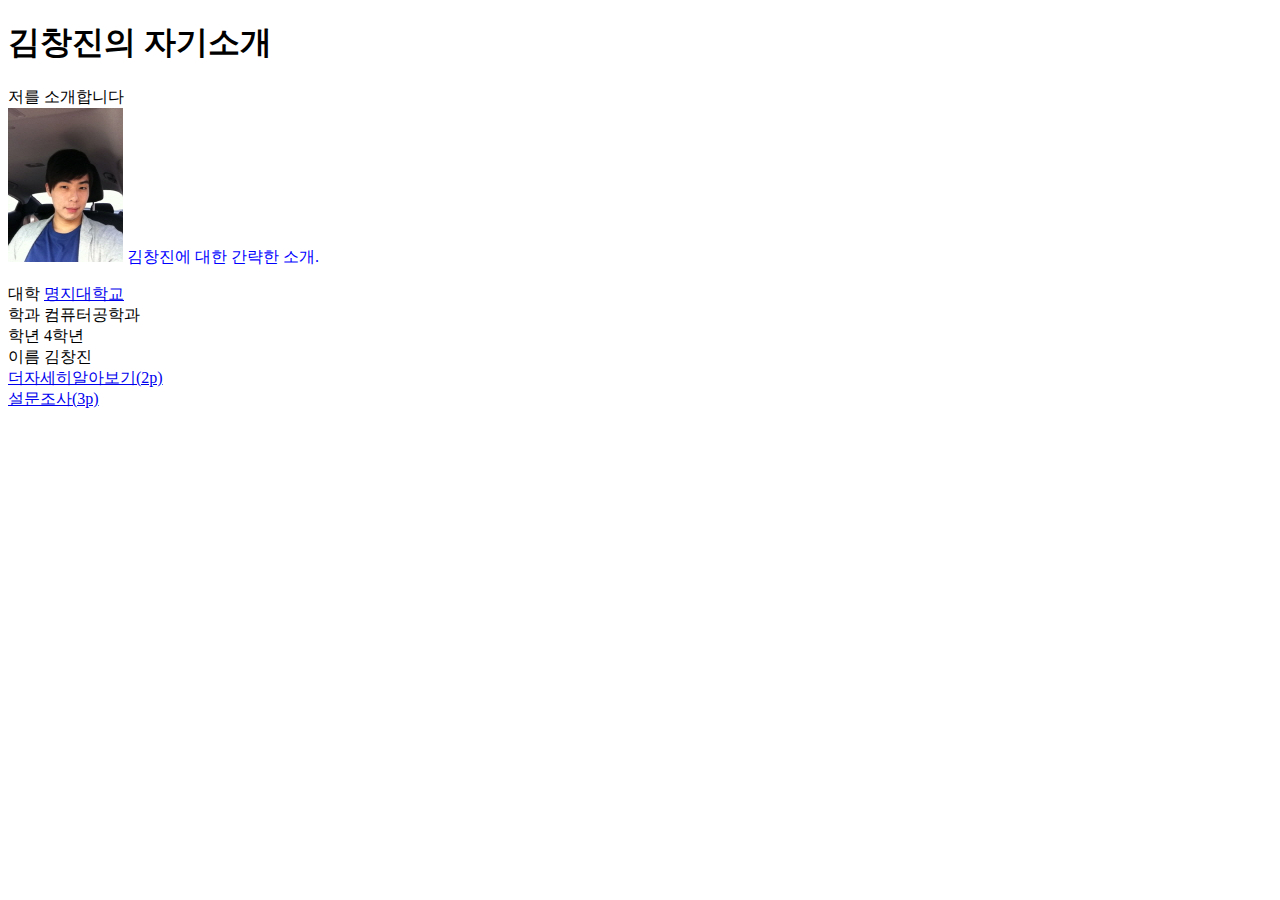
<file: index.html>
<!DOCTYPE html>
<html lang="ko"> 

	<head>
		<meta charset="utf-8">
		<title></title>
	</head>

	<body>
		<h1>김창진의 자기소개</h1>
			<p>
				저를 소개합니다 <br/>

		<img src="image/사진.jpg" alt="사진">
		<span style=color:blue;font-size:12pt>
			김창진에 대한 간략한 소개.
		</span>
	</p>

		대학 <a href="http://www.mju.ac.kr" target="_blank">명지대학교</a><br/>
	 학과 컴퓨터공학과<br/>
	학년 4학년<br/>
	이름  김창진<br/>
	<span style="font-size:12pt">
		<a href="index2.html" target="_blank">더자세히알아보기(2p)</a><br/>
		<a href="index.html" target="_blank">설문조사(3p)</a><br/>
		</span>

	</body>
    
</html>
</file>
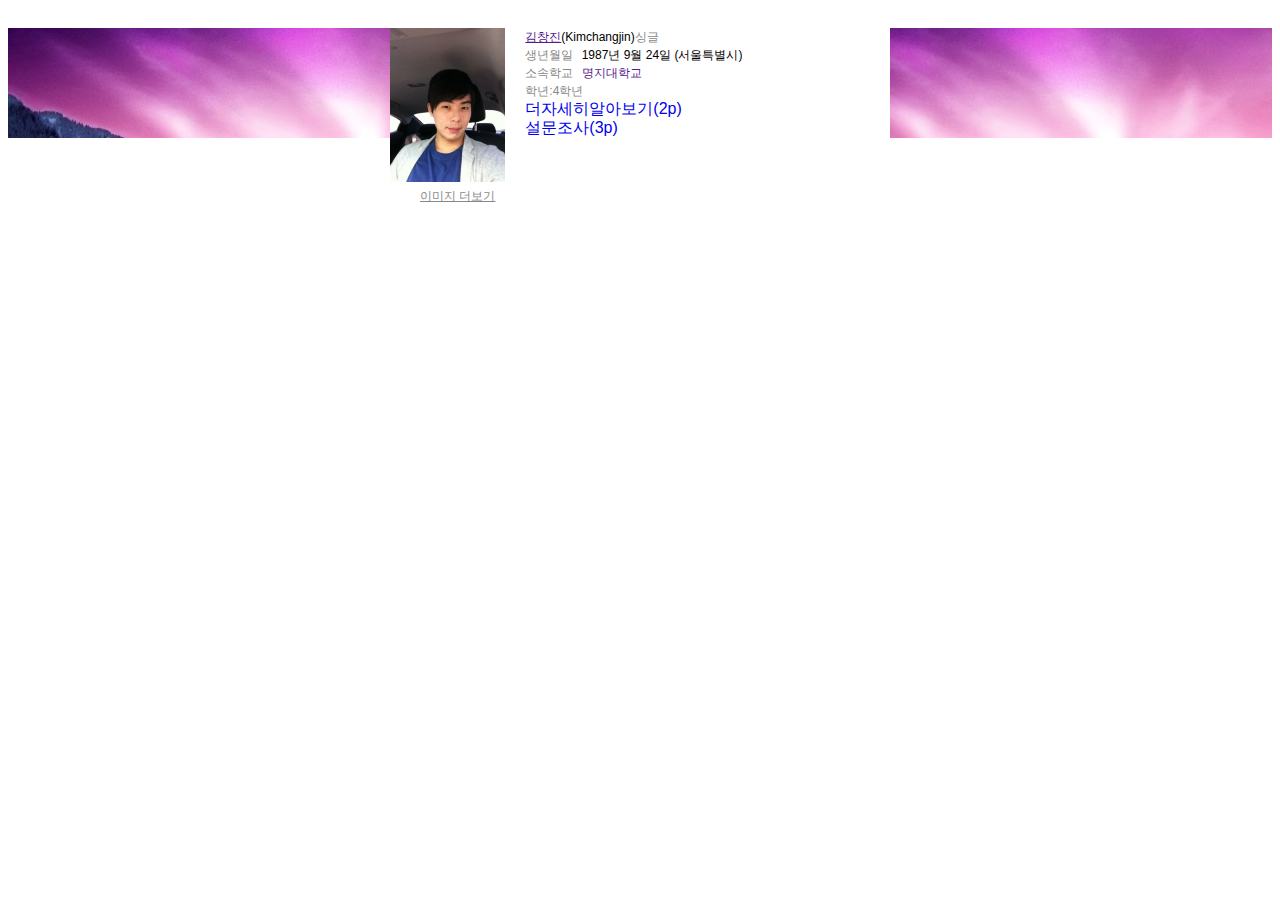
<file: index1.html>
<!DOCTYPE html>
<html lang="ko"> 
<head>
	<meta charset="utf-8">
	<title>자기소개</title>
	<link href="./stylesheet/s1.css" rel="stylesheet" type="text/css">

	</head>
	<body>
		<div id="wrap">
			<div id="left">
			<img src="./image/사진.jpg"><br>
			<a href=""> 이미지 더보기</a>
		</div>
		
		<div id="right">
			<div id="right_top">
				<a href="">김창진</a>(Kimchangjin)<span class="gray">싱글</span>
			</div>

			<div id="right_middle">
				<span class="gray">생년월일</span> 1987년 9월 24일 (서울특별시)<br>
				<span class="gray">소속학교</span> <a href="">명지대학교</a><br>
				<span class="gray">학년:4학년</span> <br>
				<span style="font-size:12pt">
		<a href="index2.html" target="_blank">더자세히알아보기(2p)</a><br/>
		<a href="index3.html" target="_blank">설문조사(3p)</a><br/>
		</span>				
			</div>
		</div>		 
	</div>

</body>
</html>
</file>
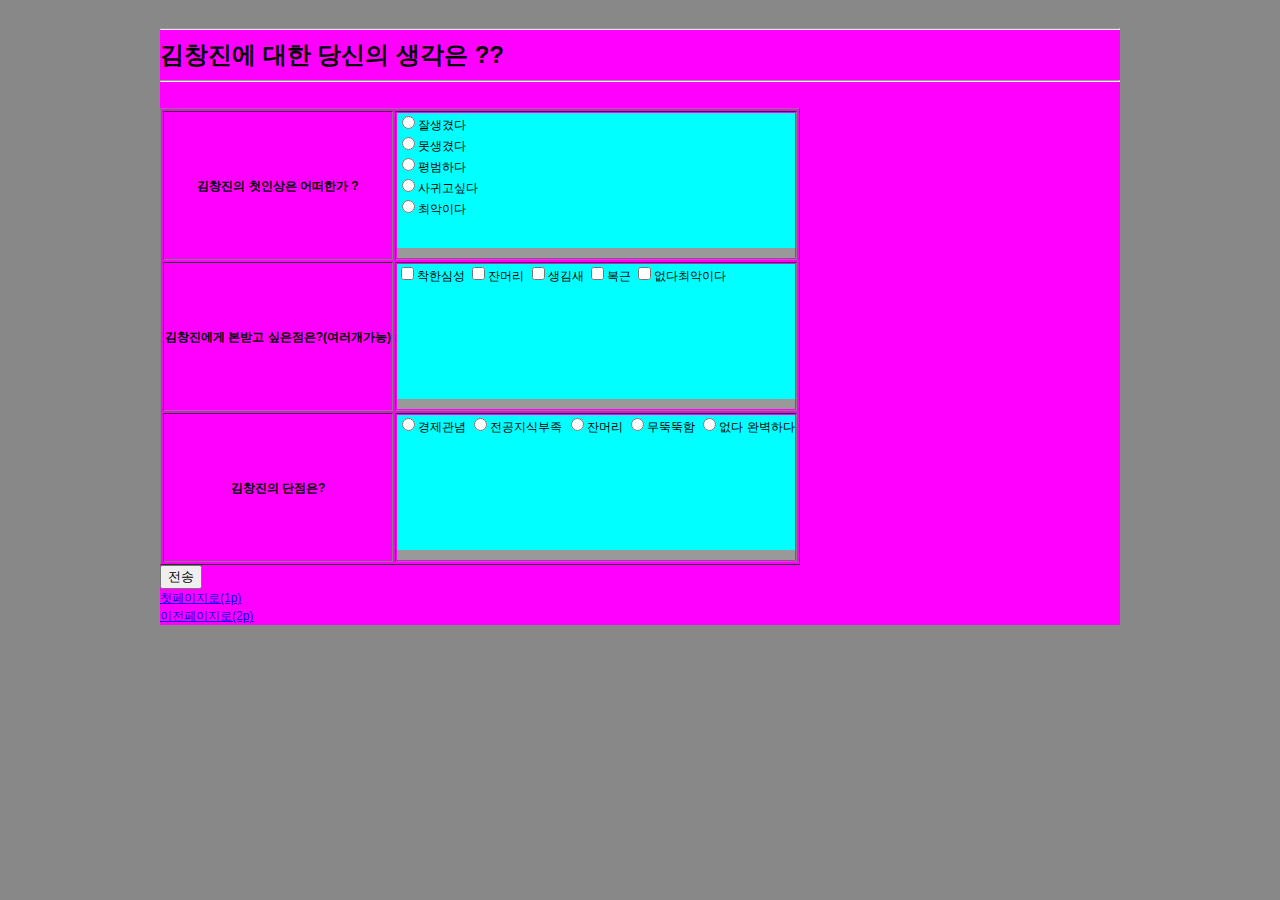
<file: index13.html>
<!DOCTYPE html>
<html lang="ko"> 
	<head>
		 <meta charset="utf-8">
		 <title>설문조사</title>
		 <link href="./stylesheet/s3.css"rel="stylesheet"type="text/css">
		</head>

	<div id="wrap"><body>   
 
    
	
	
<hr>
<h1>김창진에 대한 당신의 생각은 ??</h1> 
<hr>
		
		<form action="#" method="post">
			<table border="1">
				
				<tr>
					
					<div id="top"><th>김창진의 첫인상은 어떠한가 ?</th></div>
					<td>
						<div id="header"><input type="radio" name="sub" >잘생겼다 <br>
						<input type="radio" name="sub" >못생겼다 <br>
						<input type="radio" name="sub" >평범하다 <br>
						<input type="radio" name="sub" >사귀고싶다 <br>
						<input type="radio" name="sub" >최악이다 <br></div>
						

					</td>
				</tr>
				<tr>

					<th>김창진에게 본받고 싶은점은?(여러개가능)</th>
					<td>
						<div id="middle"><input type="checkbox" name="sub">착한심성 
						<input type="checkbox" name="sub">잔머리 
						<input type="checkbox" name="sub">생김새 
						<input type="checkbox" name="sub">복근 
						<input type="checkbox" name="sub">없다최악이다</div>
						

					</td>
				</tr>

			
				
				
					<tr>
					<th>김창진의 단점은? </th>
					<td>
						<div id="bottom"><input type="radio" name="sub">경제관념 
						<input type="radio" name="sub">전공지식부족
						<input type="radio" name="sub">잔머리 
						<input type="radio" name="sub">무뚝뚝함 
						<input type="radio" name="sub">없다 완벽하다</div>
						

					</td>
				</tr>
				
				
			
			</table>
		<input type="submit"  value="전송" />
	
		</form>

		 <a href="index.html" target="_blank">첫페이지로(1p)</a><br/>
		 <a href="index2.html" target="_blank">이전페이지로(2p)</a><br/>
		 

	</body></div>

</html>
</file>
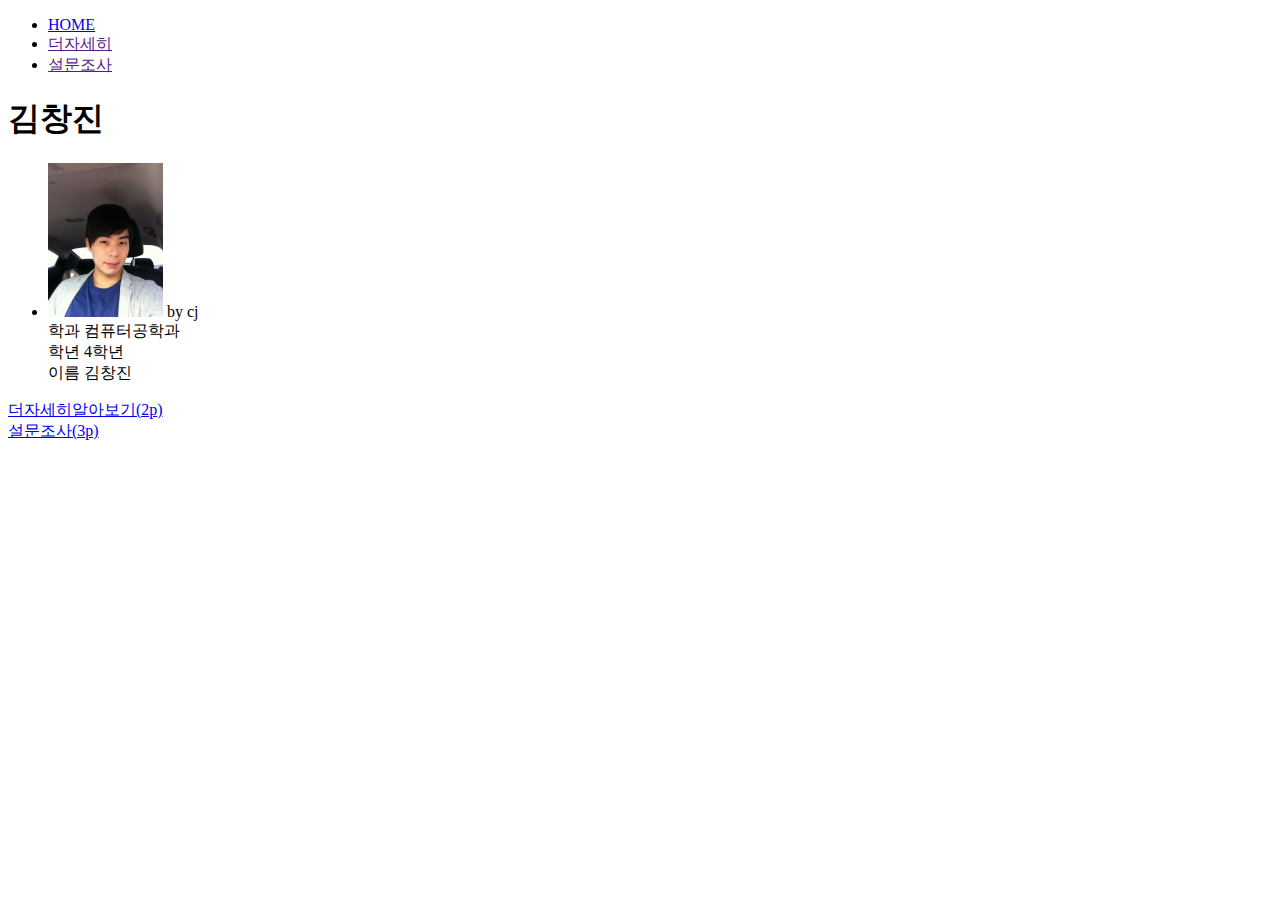
<file: t1.html>
<!DOCTYPE html>
<html lang="ko"> 
<head>
	<meta charset="utf-8">
	<title>자기소개</title>
	<link href="style/main.css"rel="styles"type="text/css">
	</head>
	<body>
		<div id="navbar">
			<ul>
				<li><a href="class="selected">HOME</a></li>
				<li><a href="">더자세히</a></li>
				<li><a href="">설문조사</a></li>
			</ul>
		</div>
		<div id="line"></div>
	</div>
	<div class="section_3w"id="specila">
		<h1>김창진</h1>
		<ul>
			<li>
				<img src="image/사진.jpg" alt="사진">				
					<span class="author">by cj</span>
					<div class="comment">
						학과 컴퓨터공학과<br/>
						학년 4학년<br/>
						이름  김창진<br/>
					</div>
					
				</li>
				</ul>
			</div>


				

		
		<a href="index2.html" target="_blank">더자세히알아보기(2p)</a><br/>
		<a href="index.html" target="_blank">설문조사(3p)</a><br/>
		</span>

	</body>
    
</html>
</file>
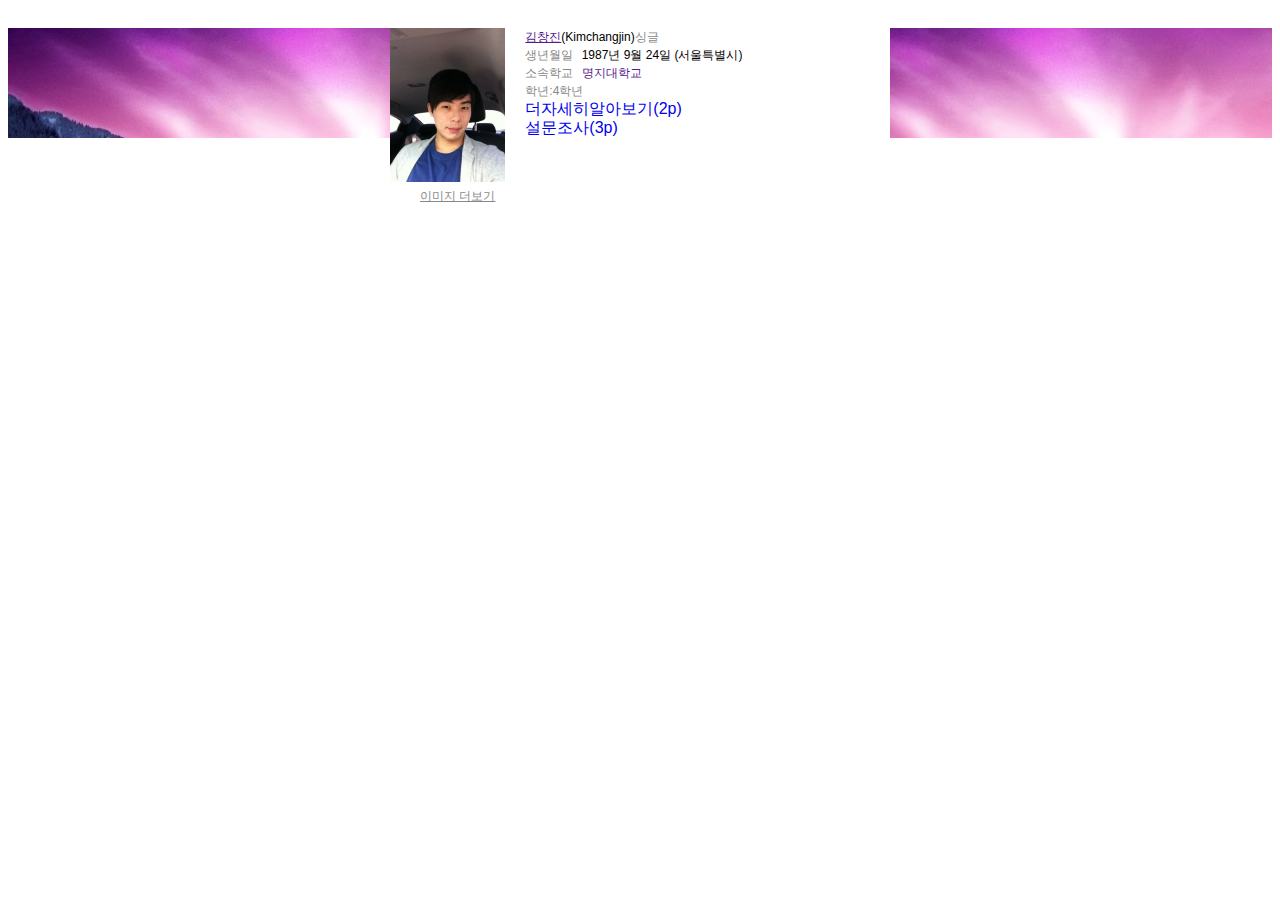
<file: t2.html>
<!DOCTYPE html>
<html lang="ko"> 
<head>
	<meta charset="utf-8">
	<title>자기소개</title>
	<link href="./stylesheet/s1.css" rel="stylesheet" type="text/css">

	</head>
	<body>
		<div id="wrap">
			<div id="left">
			<img src="./image/사진.jpg"><br>
			<a href=""> 이미지 더보기</a>
		</div>
		
		<div id="right">
			<div id="right_top">
				<a href="">김창진</a>(Kimchangjin)<span class="gray">싱글</span>
			</div>

			<div id="right_middle">
				<span class="gray">생년월일</span> 1987년 9월 24일 (서울특별시)<br>
				<span class="gray">소속학교</span> <a href="">명지대학교</a><br>
				<span class="gray">학년:4학년</span> <br>
				<span style="font-size:12pt">
		<a href="index2.html" target="_blank">더자세히알아보기(2p)</a><br/>
		<a href="index.html" target="_blank">설문조사(3p)</a><br/>
		</span>				
			</div>
		</div>		 
	</div>

</body>
</html>
</file>
<file: stylesheet/s1.css>
html{color:#000;
		background:#fff;
		padding:20px 0;
		font: 12px/18px "맑은 고딕", "Malgun Gothic", "굴림", "Gulim", Verdan, Arial, Tahoma;
}

#wrap {width:500px;
			margin:0 auto;
			background-color:#fff
}

#left{float:left;}

#left a{color:#888; text-align:center; margin:5px 30px;}

#right_top{margin:0 0 0 10px;}

#right_middle a{text-decoration:none;}

span.gray{color:#888; margin:0 5px 0 0;}
#pop_msg {}
body{
	background-image: url('../image/aa.jpg');
}
</file>
<file: stylesheet/s3.css>
html{color:#000;
	background:#888; 
	padding:20px 0;
	font: 12px/18px "맑은 고딕", "Malgun Gothic", "굴림", "Gulim", Verdana, Arial, Tahoma;
}
#wrap {width:960px; margin:0 auto; background-color:#ff00ff}
#top { 
	width:950px; color:#00ff00; 
	padding:0 15px 20px 0;
	text-align:center; font-weight:bold;
}
#header {
	width:100%; height:135px; background-color:#00ffff;
	border-bottom: 10px solid #999;
	}
	#middle {
	width:100%; height:135px; background-color:#00ffff;
	border-bottom: 10px solid #999;
	}
	#bottom {
	width:100%; height:135px; background-color:#00ffff;
	border-bottom: 10px solid #999;
	}
</file>
